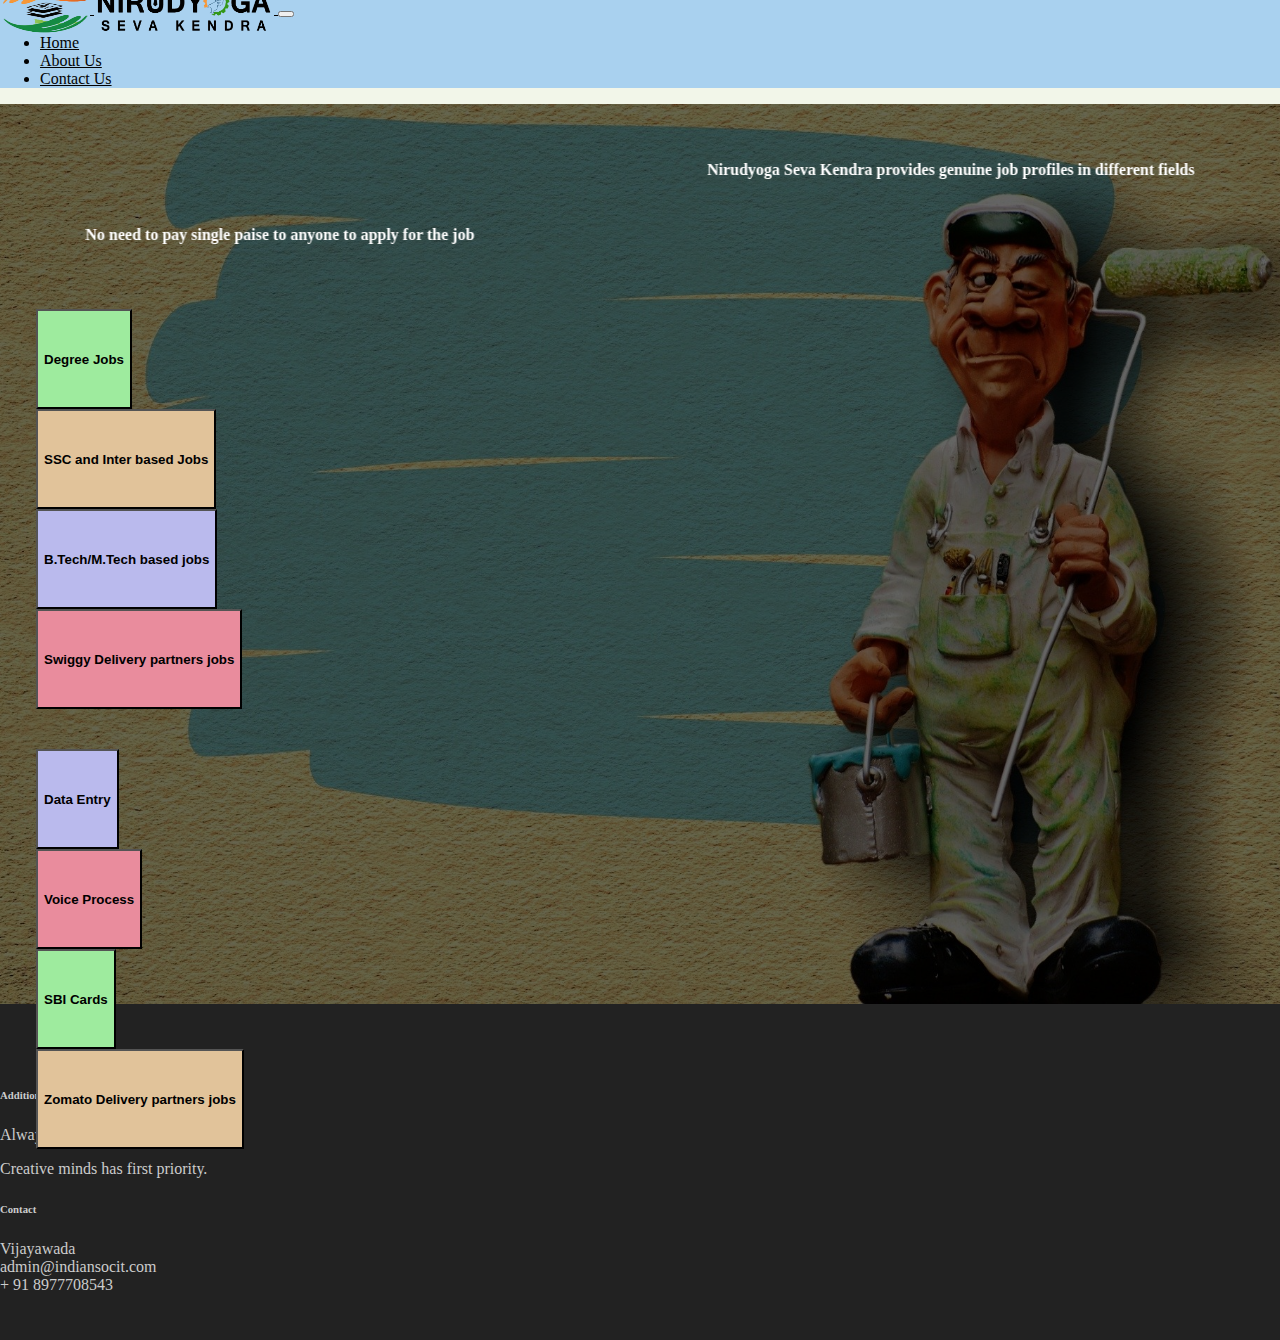
<file: index.html>
<!DOCTYPE html>
<html>
<head>
<meta charset="ISO-8859-1">
<meta name="description"
	content="Website which creates platform for employers and employees. NSK management don't demand single rupee from candidates. NSK provides genuine jobs after all details about the job">
<meta name="viewport" content="width=device-width, initial-scale=1">
<link rel="stylesheet"
	href="https://stackpath.bootstrapcdn.com/bootstrap/4.1.3/css/bootstrap.min.css"
	integrity="sha384-MCw98/SFnGE8fJT3GXwEOngsV7Zt27NXFoaoApmYm81iuXoPkFOJwJ8ERdknLPMO"
	crossorigin="anonymous">

<link rel="stylesheet" type="text/css" href="WebContent/css/main.css">

<title>NSK</title>
</head>
<body>

	<script src="https://code.jquery.com/jquery-3.3.1.slim.min.js"
		integrity="sha384-q8i/X+965DzO0rT7abK41JStQIAqVgRVzpbzo5smXKp4YfRvH+8abtTE1Pi6jizo"
		crossorigin="anonymous"></script>
	<script
		src="https://stackpath.bootstrapcdn.com/bootstrap/4.1.3/js/bootstrap.min.js"
		integrity="sha384-ChfqqxuZUCnJSK3+MXmPNIyE6ZbWh2IMqE241rYiqJxyMiZ6OW/JmZQ5stwEULTy"
		crossorigin="anonymous"></script>
	<script type="text/javascript" src="WebContent/js/main.js"></script>

	<nav class="navbar navbar-expand-md">
		<a class="navbar-brand" href="#"> <img src='WebContent/img/logo.png'
			class="logo" alt="Logo" style="width: 90px"></img> <a
			class="navbar-brand" href="#"> <img src='WebContent/img/logo-title.png'
				class="logo" alt="Logo" style="width: 180px"></img>
		</a>
			<button class="navbar-toggler navbar-dark" type="button"
				data-toggle="collapse" data-target="#main-navigation">
				<span class="navbar-toggler-icon"></span>
			</button>
			<div class="collapse navbar-collapse" id="main-navigation">
				<ul class="navbar-nav">
					<li class="nav-item"><a class="nav-link" href="../index.html">Home</a></li>
					<li class="nav-item"><a class="nav-link" href="About.html">About
							Us</a></li>
					<li class="nav-item"><a class="nav-link" href="#">Contact
							Us</a></li>
				</ul>
			</div>
	</nav>

	<header class="page-header header container-fluid">

		<div class="overlay"></div>
		<div class="container features">
			<div class="row row-job-title">
				<marquee behavior="alternate" direction="left">
					<h4 class="scroll-text">Nirudyoga Seva Kendra provides genuine
						job profiles in different fields</h4>
				</marquee>
				<marquee behavior="alternate" direction="right">
					<h4 class="scroll-text">No need to pay single paise to anyone
						to apply for the job</h4>
				</marquee>
			</div>
			<div class="row row-job-title">
				<div class="col-lg-3 col-sm-12">
					<button type="button" class="btn btn-job-title"
						style="background-color: #9eeb9e" onclick="degree()">Degree Jobs</button>
				</div>
				<div class="col-lg-3 col-sm-12  it-row">
					<button type="button" class="btn btn-job-title"
						style="background-color: #e1c39a;">SSC and Inter based
						Jobs</button>
				</div>
				<div class="col-lg-3 col-sm-12  it-row">
					<button type="button" class="btn btn-job-title"
						style="background-color: #babaed;">B.Tech/M.Tech based
						jobs</button>
				</div>
				<div class="col-lg-3 col-sm-12  it-row">
					<button type="button" class="btn btn-job-title"
						style="background-color: #e98c9d;">Swiggy Delivery
						partners jobs</button>
				</div>
			</div>

			<div class="row row-job-title">
				<div class="col-lg-3 col-sm-12">
					<button type="button" class="btn btn-job-title"
						style="background-color: #babaed;">Data Entry</button>
				</div>
				<div class="col-lg-3 col-sm-12  it-row">
					<button type="button" class="btn btn-job-title"
						style="background-color: #e98c9d;">Voice Process</button>
				</div>
				<div class="col-lg-3 col-sm-12  it-row">
					<button type="button" class="btn btn-job-title"
						style="background-color: #9eeb9e;">SBI Cards</button>
				</div>
				<div class="col-lg-3 col-sm-12  it-row">
					<button type="button" class="btn btn-job-title"
						style="background-color: #e1c39a;">Zomato Delivery
						partners jobs</button>
				</div>
			</div>


		</div>
	</header>


	<footer class="page-footer">
		<div class="container">
			<div class="row">
				<div class="col-lg-8 col-md-8 col-sm-12">
					<h6 class="text-uppercase font-weight-bold">Additional
						Information</h6>
					<p>Always open for new ideas.</p>
					<p>Creative minds has first priority.</p>
				</div>
				<div class="col-lg-4 col-md-4 col-sm-12">
					<h6 class="text-uppercase font-weight-bold">Contact</h6>
					<p>
						Vijayawada <br />admin@indiansocit.com <br />+
						91 8977708543
					</p>
				</div>
			</div>
	</footer>



</body>
</html>
</file>
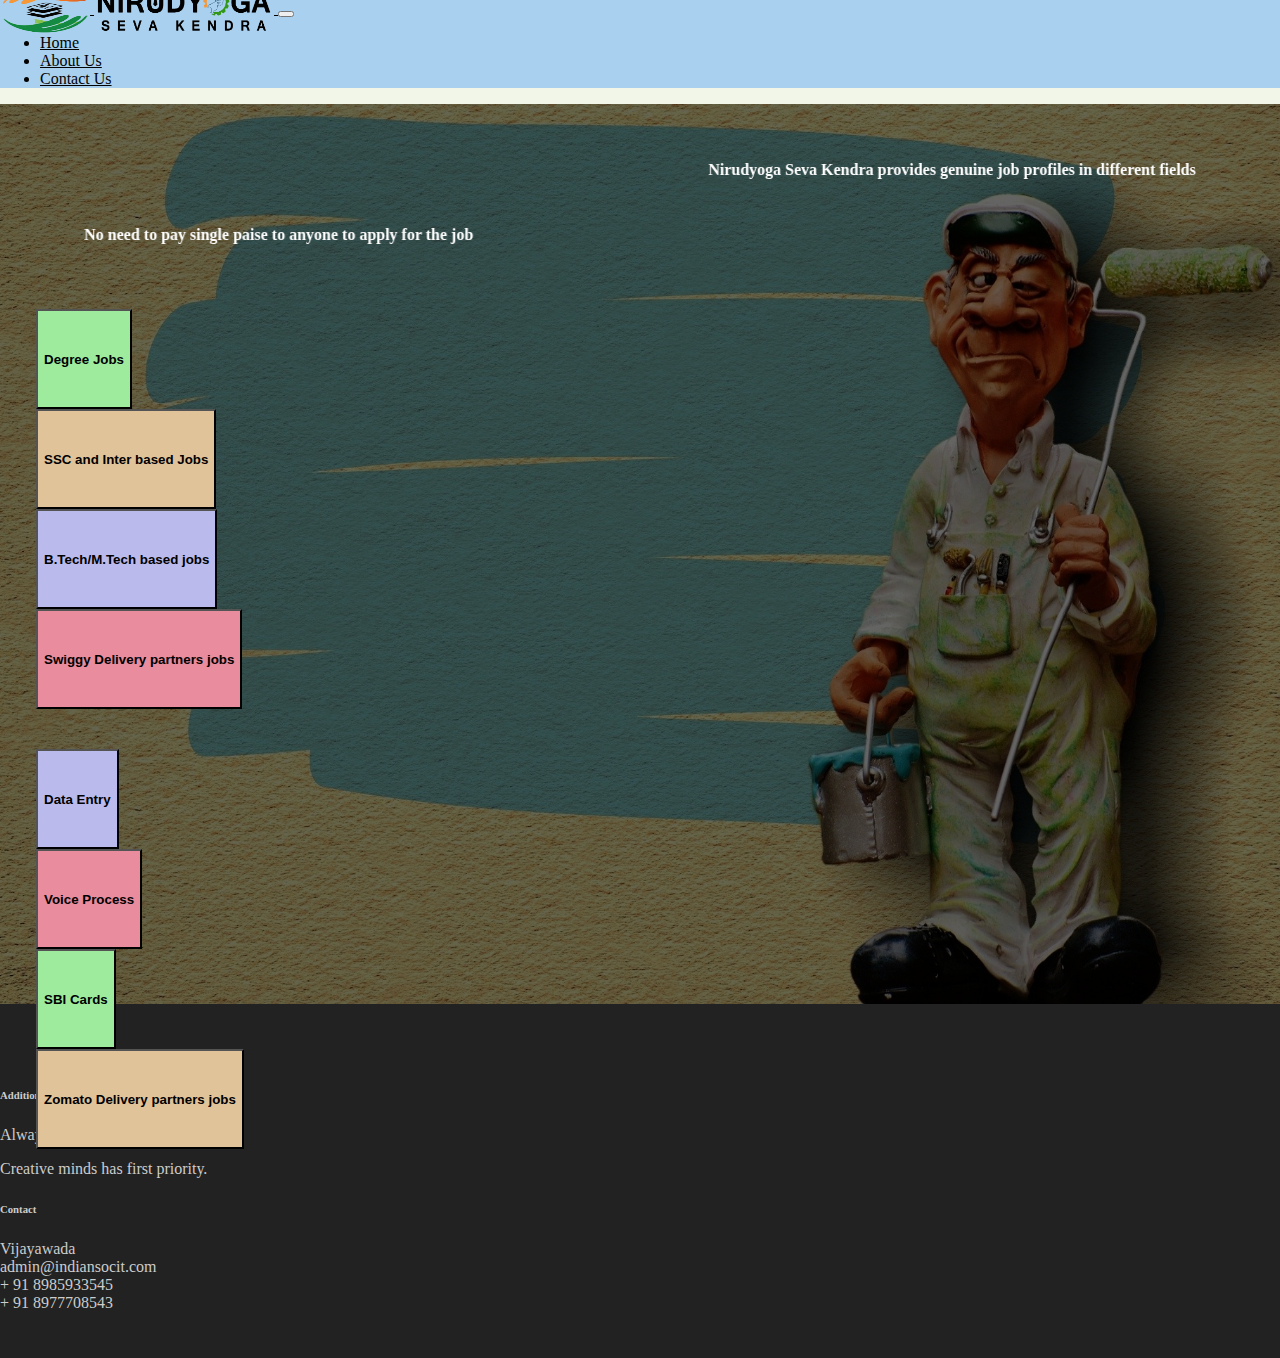
<file: WebContent/index.html>
<!DOCTYPE html>
<html>
<head>
<meta charset="ISO-8859-1">
<meta name="description"
	content="Website which creates platform to implement ideas in any field. It has community of Entertainment, Innovations and NGO">
<meta name="viewport" content="width=device-width, initial-scale=1">
<link rel="stylesheet"
	href="https://stackpath.bootstrapcdn.com/bootstrap/4.1.3/css/bootstrap.min.css"
	integrity="sha384-MCw98/SFnGE8fJT3GXwEOngsV7Zt27NXFoaoApmYm81iuXoPkFOJwJ8ERdknLPMO"
	crossorigin="anonymous">

<link rel="stylesheet" type="text/css" href="css/main.css">

<title>NSK</title>
</head>
<body>

	<script src="https://code.jquery.com/jquery-3.3.1.slim.min.js"
		integrity="sha384-q8i/X+965DzO0rT7abK41JStQIAqVgRVzpbzo5smXKp4YfRvH+8abtTE1Pi6jizo"
		crossorigin="anonymous"></script>
	<script
		src="https://stackpath.bootstrapcdn.com/bootstrap/4.1.3/js/bootstrap.min.js"
		integrity="sha384-ChfqqxuZUCnJSK3+MXmPNIyE6ZbWh2IMqE241rYiqJxyMiZ6OW/JmZQ5stwEULTy"
		crossorigin="anonymous"></script>
	<script type="text/javascript" src="js/main.js"></script>

	<nav class="navbar navbar-expand-md">
		<a class="navbar-brand" href="#"> <img src='img/logo.png'
			class="logo" alt="Logo" style="width: 90px"></img> <a
			class="navbar-brand" href="#"> <img src='img/logo-title.png'
				class="logo" alt="Logo" style="width: 180px"></img>
		</a>
			<button class="navbar-toggler navbar-dark" type="button"
				data-toggle="collapse" data-target="#main-navigation">
				<span class="navbar-toggler-icon"></span>
			</button>
			<div class="collapse navbar-collapse" id="main-navigation">
				<ul class="navbar-nav">
					<li class="nav-item"><a class="nav-link" href="../index.html">Home</a></li>
					<li class="nav-item"><a class="nav-link" href="About.html">About
							Us</a></li>
					<li class="nav-item"><a class="nav-link" href="#">Contact
							Us</a></li>
				</ul>
			</div>
	</nav>

	<header class="page-header header container-fluid">

		<div class="overlay"></div>
		<div class="container features">
			<div class="row row-job-title">
				<marquee behavior="alternate" direction="left">
					<h4 class="scroll-text">Nirudyoga Seva Kendra provides genuine
						job profiles in different fields</h4>
				</marquee>
				<marquee behavior="alternate" direction="right">
					<h4 class="scroll-text">No need to pay single paise to anyone
						to apply for the job</h4>
				</marquee>
			</div>
			<div class="row row-job-title">
				<div class="col-lg-3 col-sm-12">
					<button type="button" class="btn btn-job-title"
						style="background-color: #9eeb9e" onclick="degree()">Degree Jobs</button>
				</div>
				<div class="col-lg-3 col-sm-12  it-row">
					<button type="button" class="btn btn-job-title"
						style="background-color: #e1c39a;">SSC and Inter based
						Jobs</button>
				</div>
				<div class="col-lg-3 col-sm-12  it-row">
					<button type="button" class="btn btn-job-title"
						style="background-color: #babaed;">B.Tech/M.Tech based
						jobs</button>
				</div>
				<div class="col-lg-3 col-sm-12  it-row">
					<button type="button" class="btn btn-job-title"
						style="background-color: #e98c9d;">Swiggy Delivery
						partners jobs</button>
				</div>
			</div>

			<div class="row row-job-title">
				<div class="col-lg-3 col-sm-12">
					<button type="button" class="btn btn-job-title"
						style="background-color: #babaed;">Data Entry</button>
				</div>
				<div class="col-lg-3 col-sm-12  it-row">
					<button type="button" class="btn btn-job-title"
						style="background-color: #e98c9d;">Voice Process</button>
				</div>
				<div class="col-lg-3 col-sm-12  it-row">
					<button type="button" class="btn btn-job-title"
						style="background-color: #9eeb9e;">SBI Cards</button>
				</div>
				<div class="col-lg-3 col-sm-12  it-row">
					<button type="button" class="btn btn-job-title"
						style="background-color: #e1c39a;">Zomato Delivery
						partners jobs</button>
				</div>
			</div>


		</div>
	</header>


	<footer class="page-footer">
		<div class="container">
			<div class="row">
				<div class="col-lg-8 col-md-8 col-sm-12">
					<h6 class="text-uppercase font-weight-bold">Additional
						Information</h6>
					<p>Always open for new ideas.</p>
					<p>Creative minds has first priority.</p>
				</div>
				<div class="col-lg-4 col-md-4 col-sm-12">
					<h6 class="text-uppercase font-weight-bold">Contact</h6>
					<p>
						Vijayawada <br />admin@indiansocit.com <br />+ 91 8985933545 <br />+
						91 8977708543
					</p>
				</div>
			</div>
			<!-- <div class="footer-copyright text-center">� 2020 Copyright: MyWebsite.com</div> -->
	</footer>



</body>
</html>
</file>
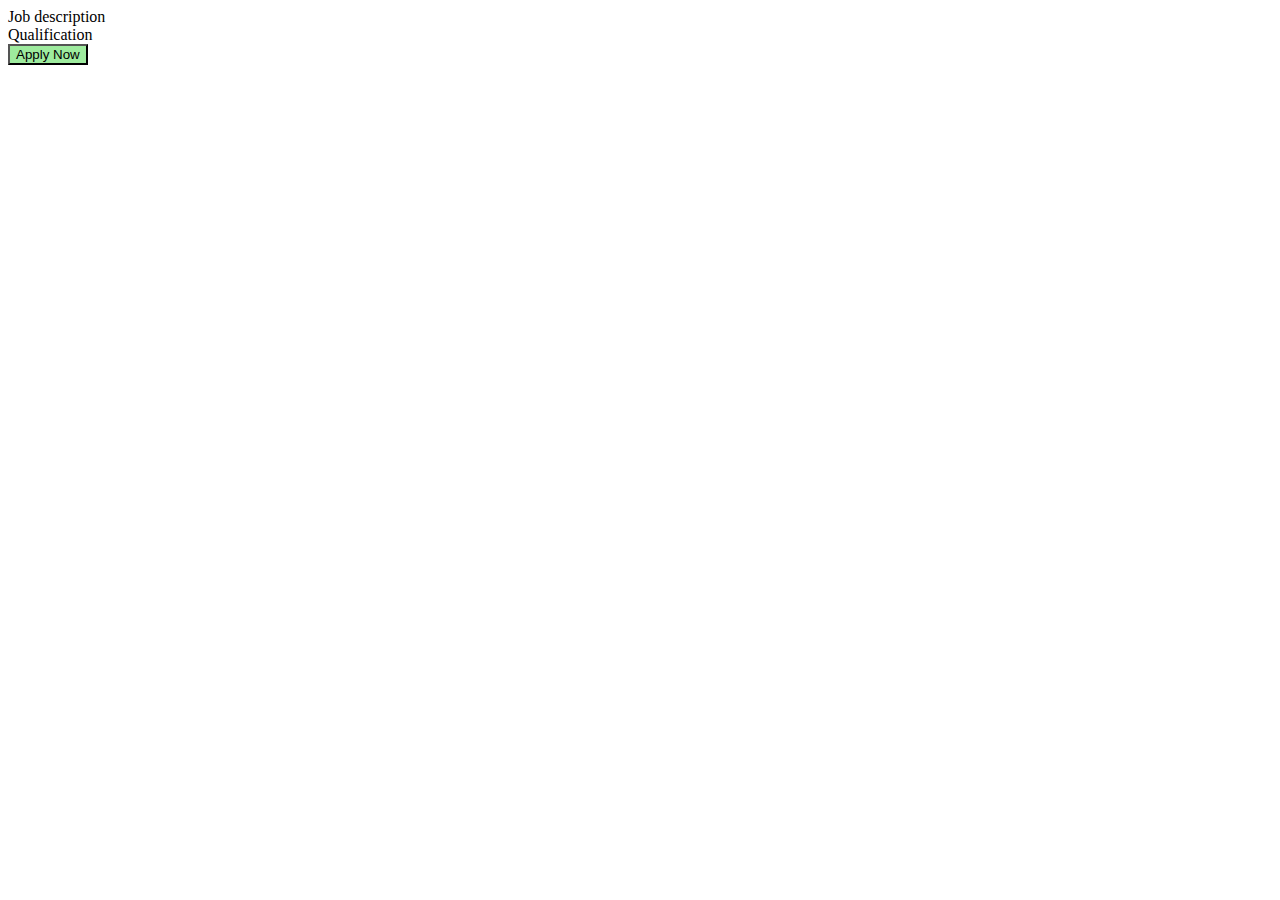
<file: WebContent/degree.html>
<!DOCTYPE html>
<html>
<head>
<meta charset="ISO-8859-1">
<title>NSK</title>
<script src="https://code.jquery.com/jquery-3.3.1.slim.min.js"
	integrity="sha384-q8i/X+965DzO0rT7abK41JStQIAqVgRVzpbzo5smXKp4YfRvH+8abtTE1Pi6jizo"
	crossorigin="anonymous"></script>
<script
	src="https://stackpath.bootstrapcdn.com/bootstrap/4.1.3/js/bootstrap.min.js"
	integrity="sha384-ChfqqxuZUCnJSK3+MXmPNIyE6ZbWh2IMqE241rYiqJxyMiZ6OW/JmZQ5stwEULTy"
	crossorigin="anonymous"></script>
<script type="text/javascript">
	$(document).ready(function() {
		$(".container").load("Layout.html");
	});

	function degreeAp() {
		location.href = "https://docs.google.com/forms/d/1J7iuHTemh5uGkAiMVgNcgj8yEYbpUErpI77RJxHxXVs/edit";
	}
</script>
</head>
<body>
	<div class="container"></div>
	Job description
	<br> Qualification
	<br>
	<button type="button" class="btn btn-job-title"
		style="background-color: #9eeb9e" onclick="degreeAp()">Apply
		Now</button>
</body>
</html>
</file>
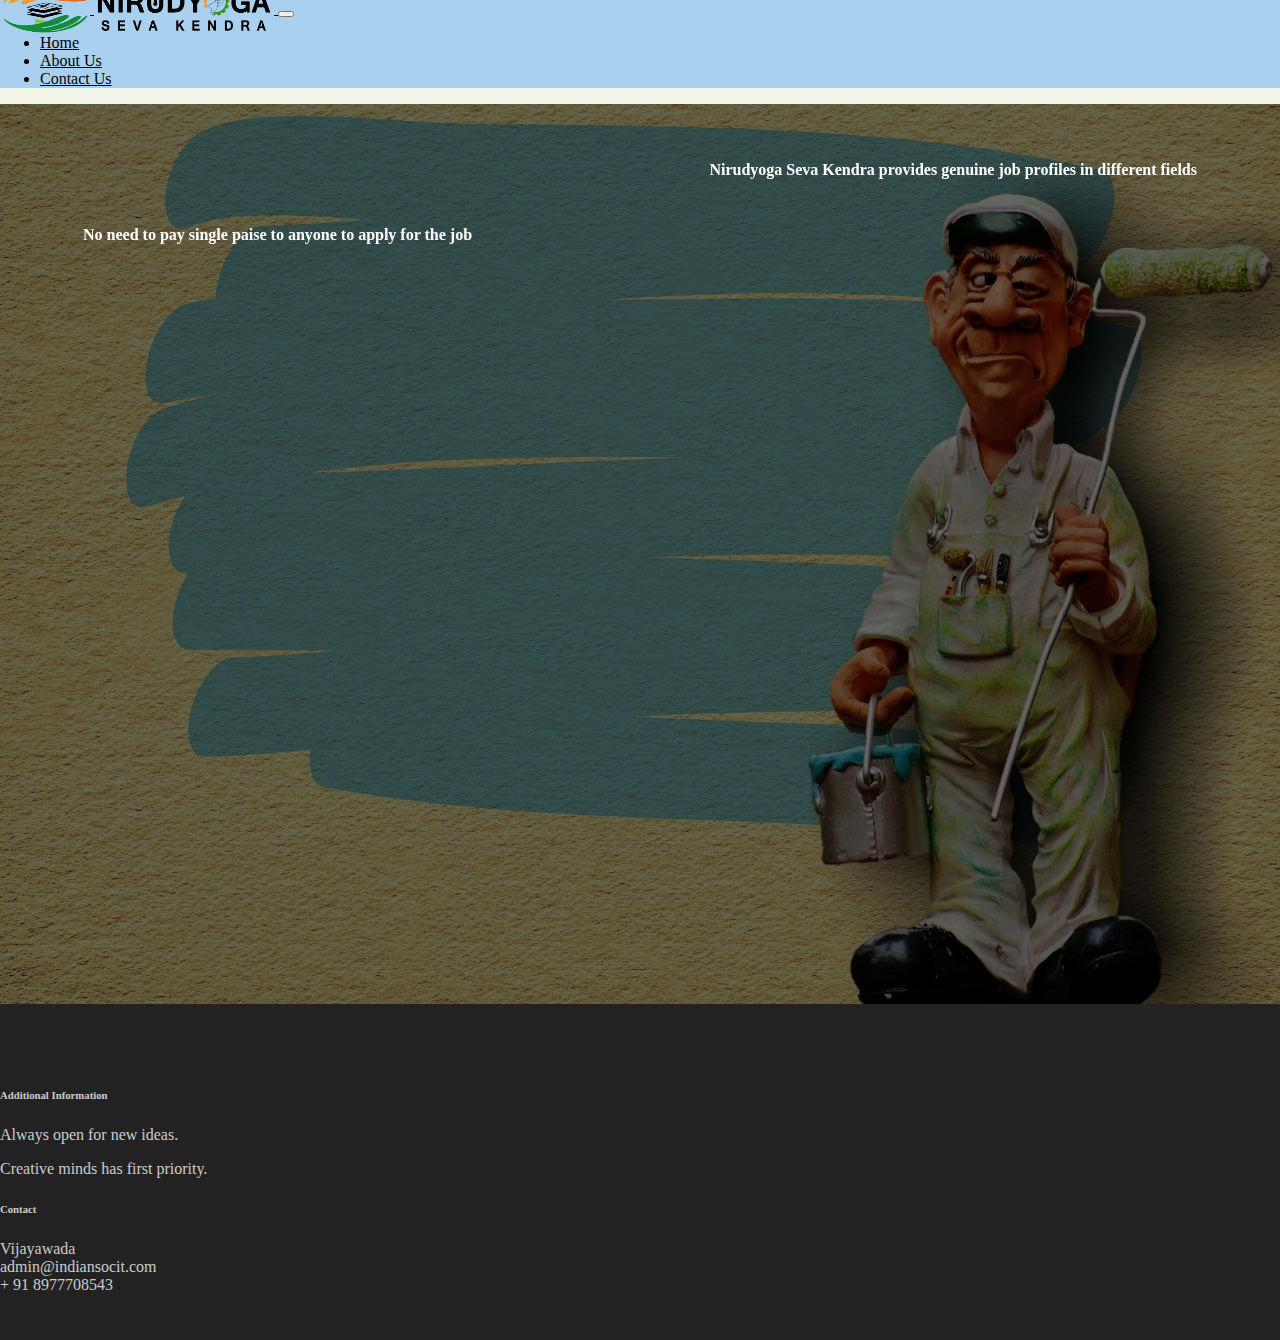
<file: WebContent/Layout.html>
<!DOCTYPE html>
<html>
<head>
<meta charset="ISO-8859-1">
<meta name="description"
	content="Website which creates platform to implement ideas in any field. It has community of Entertainment, Innovations and NGO">
<meta name="viewport" content="width=device-width, initial-scale=1">
<link rel="stylesheet"
	href="https://stackpath.bootstrapcdn.com/bootstrap/4.1.3/css/bootstrap.min.css"
	integrity="sha384-MCw98/SFnGE8fJT3GXwEOngsV7Zt27NXFoaoApmYm81iuXoPkFOJwJ8ERdknLPMO"
	crossorigin="anonymous">

<link rel="stylesheet" type="text/css" href="css/main.css">

<title>NSK</title>
</head>
<body>

	<script src="https://code.jquery.com/jquery-3.3.1.slim.min.js"
		integrity="sha384-q8i/X+965DzO0rT7abK41JStQIAqVgRVzpbzo5smXKp4YfRvH+8abtTE1Pi6jizo"
		crossorigin="anonymous"></script>
	<script
		src="https://stackpath.bootstrapcdn.com/bootstrap/4.1.3/js/bootstrap.min.js"
		integrity="sha384-ChfqqxuZUCnJSK3+MXmPNIyE6ZbWh2IMqE241rYiqJxyMiZ6OW/JmZQ5stwEULTy"
		crossorigin="anonymous"></script>
	<script type="text/javascript" src="js/main.js"></script>

	<nav class="navbar navbar-expand-md">
		<a class="navbar-brand" href="#"> <img src='img/logo.png'
			class="logo" alt="Logo" style="width: 90px"></img> <a
			class="navbar-brand" href="#"> <img src='img/logo-title.png'
				class="logo" alt="Logo" style="width: 180px"></img>
		</a>
			<button class="navbar-toggler navbar-dark" type="button"
				data-toggle="collapse" data-target="#main-navigation">
				<span class="navbar-toggler-icon"></span>
			</button>
			<div class="collapse navbar-collapse" id="main-navigation">
				<ul class="navbar-nav">
					<li class="nav-item"><a class="nav-link" href="../index.html">Home</a></li>
					<li class="nav-item"><a class="nav-link" href="About.html">About
							Us</a></li>
					<li class="nav-item"><a class="nav-link" href="#">Contact
							Us</a></li>
				</ul>
			</div>
	</nav>

	<header class="page-header header container-fluid">

		<div class="overlay"></div>
		<div class="container features">
			<div class="row row-job-title">
				<marquee behavior="alternate" direction="left">
					<h4 class="scroll-text">Nirudyoga Seva Kendra provides genuine
						job profiles in different fields</h4>
				</marquee>
				<marquee behavior="alternate" direction="right">
					<h4 class="scroll-text">No need to pay single paise to anyone
						to apply for the job</h4>
				</marquee>
			</div>

		</div>
	</header>


	<footer class="page-footer">
		<div class="container">
			<div class="row">
				<div class="col-lg-8 col-md-8 col-sm-12">
					<h6 class="text-uppercase font-weight-bold">Additional
						Information</h6>
					<p>Always open for new ideas.</p>
					<p>Creative minds has first priority.</p>
				</div>
				<div class="col-lg-4 col-md-4 col-sm-12">
					<h6 class="text-uppercase font-weight-bold">Contact</h6>
					<p>
						Vijayawada <br />admin@indiansocit.com <br />+
						91 8977708543
					</p>
				</div>
			</div>
			<!-- <div class="footer-copyright text-center">� 2020 Copyright: MyWebsite.com</div> -->
	</footer>



</body>
</html>
</file>
<file: WebContent/css/main.css>
@charset "ISO-8859-1";

body {
	padding: 0;
	margin: 0;
	background: #f2f6e9;
}

/*--- navigation bar ---*/
.navbar {
	background: #007bff4d;
}

.nav-link, .navbar-brand {
	color: #030303;
	cursor: pointer;
}

.nav-link {
	margin-right: 1em !important;
}

.nav-link:hover {
	color: #000;
}

.navbar-collapse {
	justify-content: flex-end;
}

.carousel-item {
	height: 100vh;
	min-height: 350px;
	background: no-repeat center center scroll;
	-webkit-background-size: cover;
	-moz-background-size: cover;
	-o-background-size: cover;
	background-size: cover;
}

.page-header {
	background-image: url('../img/painter.jpg');
	background-size: cover;
	background-position: center;
	position: relative;
}

.overlay {
	position: absolute;
	min-height: 100%;
	min-width: 100%;
	left: 0;
	top: 0;
	background: rgba(0, 0, 0, 0.6);
}

.description {
	left: 50%;
	position: absolute;
	top: 45%;
	transform: translate(-50%, -55%);
	text-align: center;
}

.description h1 {
	color: #6ab446;
}

.description p {
	color: #fff;
	font-size: 1.3rem;
	line-height: 1.5;
}

.features {
	/* margin: 4em auto; */
	padding: 1em;
	position: relative;
}

.feature-title {
	color: #333;
	font-size: 1.3rem;
	font-weight: 700;
	margin-bottom: 20px;
	text-transform: uppercase;
}

.features img {
	-webkit-box-shadow: 1px 1px 4px rgba(0, 0, 0, 0.4);
	-moz-box-shadow: 1px 1px 4px rgba(0, 0, 0, 0.4);
	box-shadow: 1px 1px 4px rgba(0, 0, 0, 0.4);
	margin-bottom: 16px;
}

.page-footer {
	background-color: #222;
	color: #ccc;
	padding: 60px 0 30px;
}

.footer-copyright {
	color: #666;
	padding: 40px 0;
}

.main {
	margin-left: 140px;
	/* Same width as the sidebar + left position in px */
	font-size: 28px; /* Increased text to enable scrolling */
	padding: 0px 10px;
}

@media screen and (max-height: 450px) {
	.sidenav {
		padding-top: 15px;
	}
	.sidenav a {
		font-size: 18px;
	}
}

.logo {
	width: 150px;
	height: 50px;
	margin-top: -27px;
	margin-bottom: -20px;
}

.btn-job-title {
	width: inherit;
	height: 100px;
	font-weight: bolder;
	color:black;
}

.row-job-title {
	padding: 20px;
}

.scroll-text {
	color: white;
}
</file>
